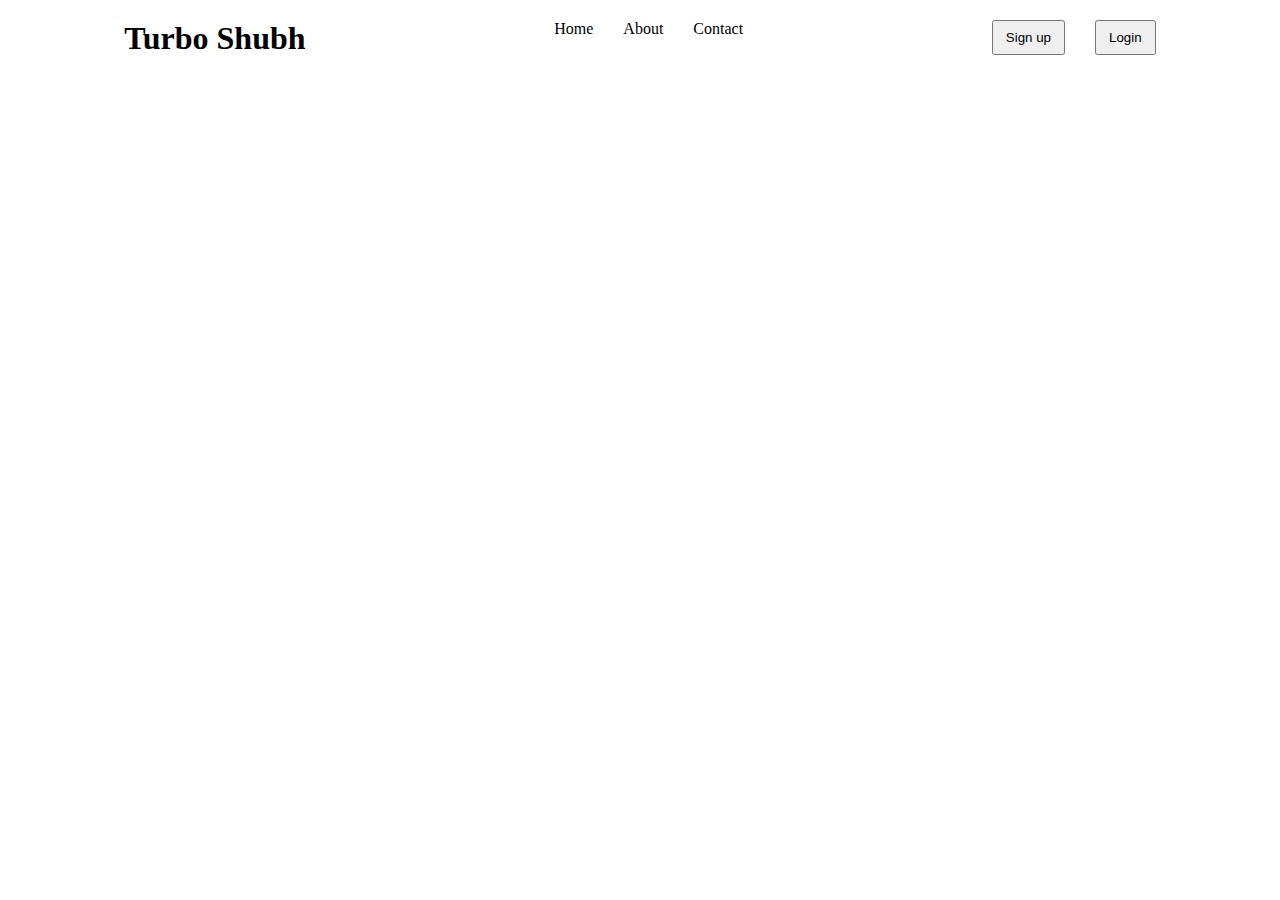
<file: Responsive-Navbar/index.html>
<!DOCTYPE html>
<html lang="en">
<head>
    <meta charset="UTF-8">
    <meta name="viewport" content="width=device-width, initial-scale=1.0">
    <title>Responsive Navbar</title>
    <link rel="stylesheet" href="style.css">
</head>
<body>
    <nav>
        <h1>
            Turbo Shubh
        </h1>
        <ul>
            <li>Home</li>
            <li>About</li>
            <li>Contact</li>
        </ul>
        <ul>
            <li>
                <button>Sign up</button>
            </li>
            <li>
                <button>Login</button>
            </li>
        </ul>
    </nav>
</body>
</html>
</file>
<file: Responsive-Navbar/style.css>
* {
    margin: 0;
    padding: 0;
    box-sizing: border-box;
}

nav {
    display: flex;
    justify-content: space-around;
    padding: 20px 0;
}

nav ul {
    display: flex;
    gap: 30px
}

li {
    list-style-type: none;
}

button {
    padding: 8px 12px;
}

@media screen and (max-width: 560px) {
    nav {
        flex-direction: column;
        align-items: center;
        text-align: center;
        gap: 20px;
    }

    nav ul {
        flex-direction: column;
        gap: 15px;
    }

    h1 {
        font-size: 24px;
    }

    button {
        width: 100px;
    }
}
</file>
